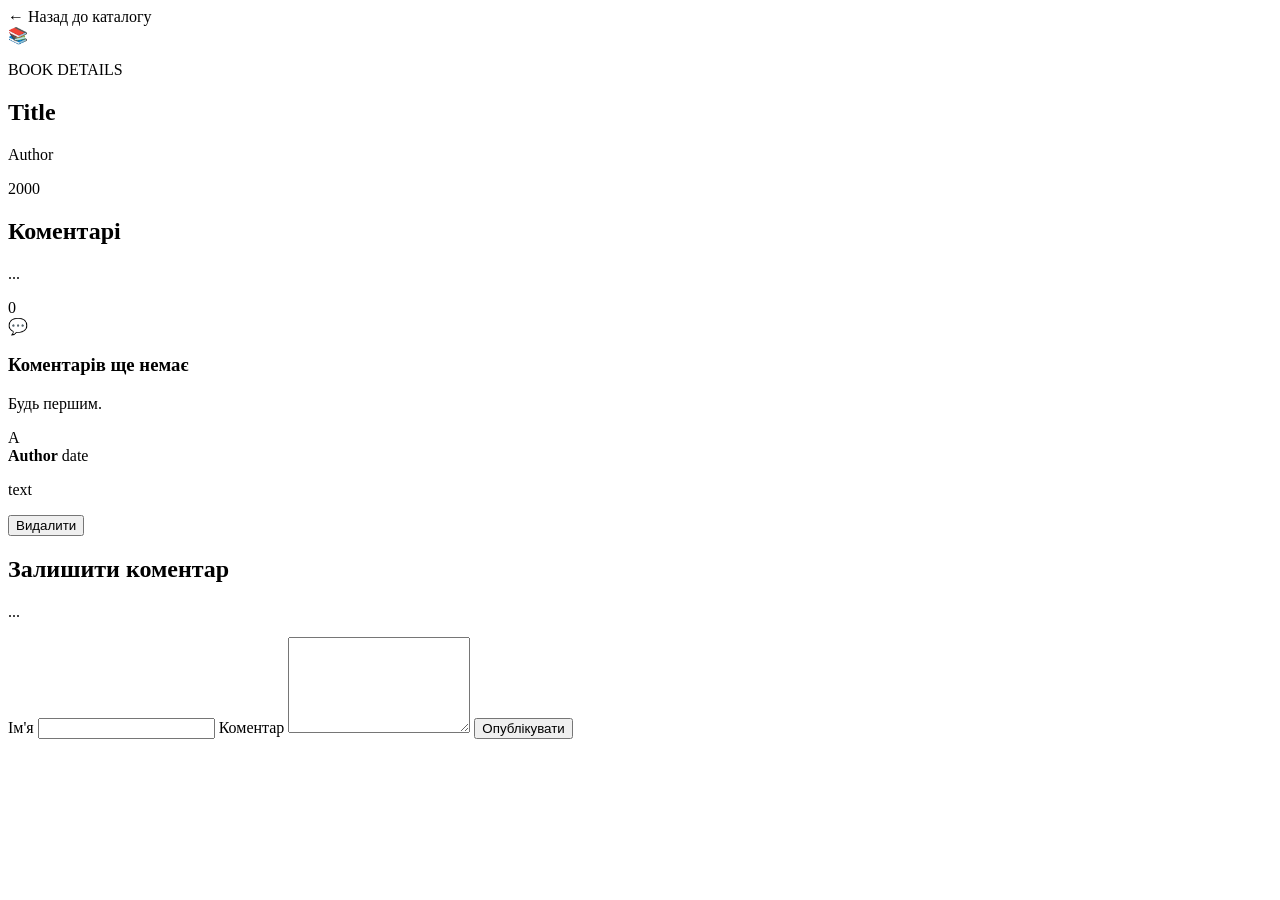
<file: web/src/main/resources/templates/book-comments.html>
<!DOCTYPE html>
<html lang="uk" xmlns:th="http://www.thymeleaf.org" th:lang="${#locale.language}">
<head th:replace="~{fragments/head :: head(${book.title})}"></head>
<body>

<header th:replace="~{fragments/header :: header}"></header>

<main class="container">

    <section class="book-hero">
        <a class="back-link" th:href="@{/books}" th:text="#{comments.back}">← Назад до каталогу</a>

        <div class="book-detail">
            <div class="book-detail-cover">📚</div>
            <div class="book-detail-info">
                <p class="eyebrow" th:text="#{comments.details}">BOOK DETAILS</p>
                <h1 th:text="${book.title}">Title</h1>
                <p class="detail-author" th:text="${book.author}">Author</p>
                <span class="year-badge" th:text="${book.pubYear}">2000</span>
            </div>
        </div>
    </section>

    <section class="comments-layout">

        <div class="comments-main">
            <div class="section-header">
                <div>
                    <h2 th:text="#{comments.title}">Коментарі</h2>
                    <p class="muted" th:text="#{comments.hint}">...</p>
                </div>
                <span class="count" th:text="#{comments.count(${#lists.size(comments)})}">0</span>
            </div>

            <div class="empty-state" th:if="${#lists.isEmpty(comments)}">
                <div class="empty-icon">💬</div>
                <h3 th:text="#{comments.empty.title}">Коментарів ще немає</h3>
                <p th:text="#{comments.empty.text}">Будь першим.</p>
            </div>

            <div class="comments-list" th:unless="${#lists.isEmpty(comments)}">
                <article class="comment-card" th:each="comment : ${comments}">
                    <div class="comment-header">
                        <div class="comment-avatar"
                             th:text="${#strings.toUpperCase(#strings.substring(comment.author, 0, 1))}">A</div>
                        <div>
                            <strong th:text="${comment.author}">Author</strong>
                            <span class="comment-date" th:text="${comment.createdAt}">date</span>
                        </div>
                    </div>

                    <p class="comment-text" th:text="${comment.text}">text</p>

                    <form method="post" th:action="@{/comments}" class="delete-form">
                        <input type="hidden" name="_method" value="delete">
                        <input type="hidden" name="bookId" th:value="${book.id}">
                        <input type="hidden" name="commentId" th:value="${comment.id}">
                        <button type="submit" class="delete-button" th:text="#{comments.delete}"
                                th:attr="data-confirm=#{comments.delete.confirm}"
                                onclick="return confirm(this.dataset.confirm);">Видалити</button>
                    </form>
                </article>
            </div>
        </div>

        <aside class="comment-form-card">
            <h2 th:text="#{comments.form.title}">Залишити коментар</h2>
            <p class="muted" th:text="#{comments.form.hint}">...</p>

            <form method="post" th:action="@{/comments}" class="comment-form">
                <input type="hidden" name="bookId" th:value="${book.id}">

                <label for="author" th:text="#{comments.form.name}">Ім'я</label>
                <input id="author" name="author" type="text" class="input" maxlength="64" required
                       th:placeholder="#{comments.form.name.placeholder}">

                <label for="text" th:text="#{comments.form.text}">Коментар</label>
                <textarea id="text" name="text" class="textarea" maxlength="1000" rows="6" required
                          th:placeholder="#{comments.form.text.placeholder}"></textarea>

                <button type="submit" class="button button-primary button-full"
                        th:text="#{comments.form.submit}">Опублікувати</button>
            </form>
        </aside>
    </section>
</main>

<footer th:replace="~{fragments/footer :: footer}"></footer>

</body>
</html>
</file>
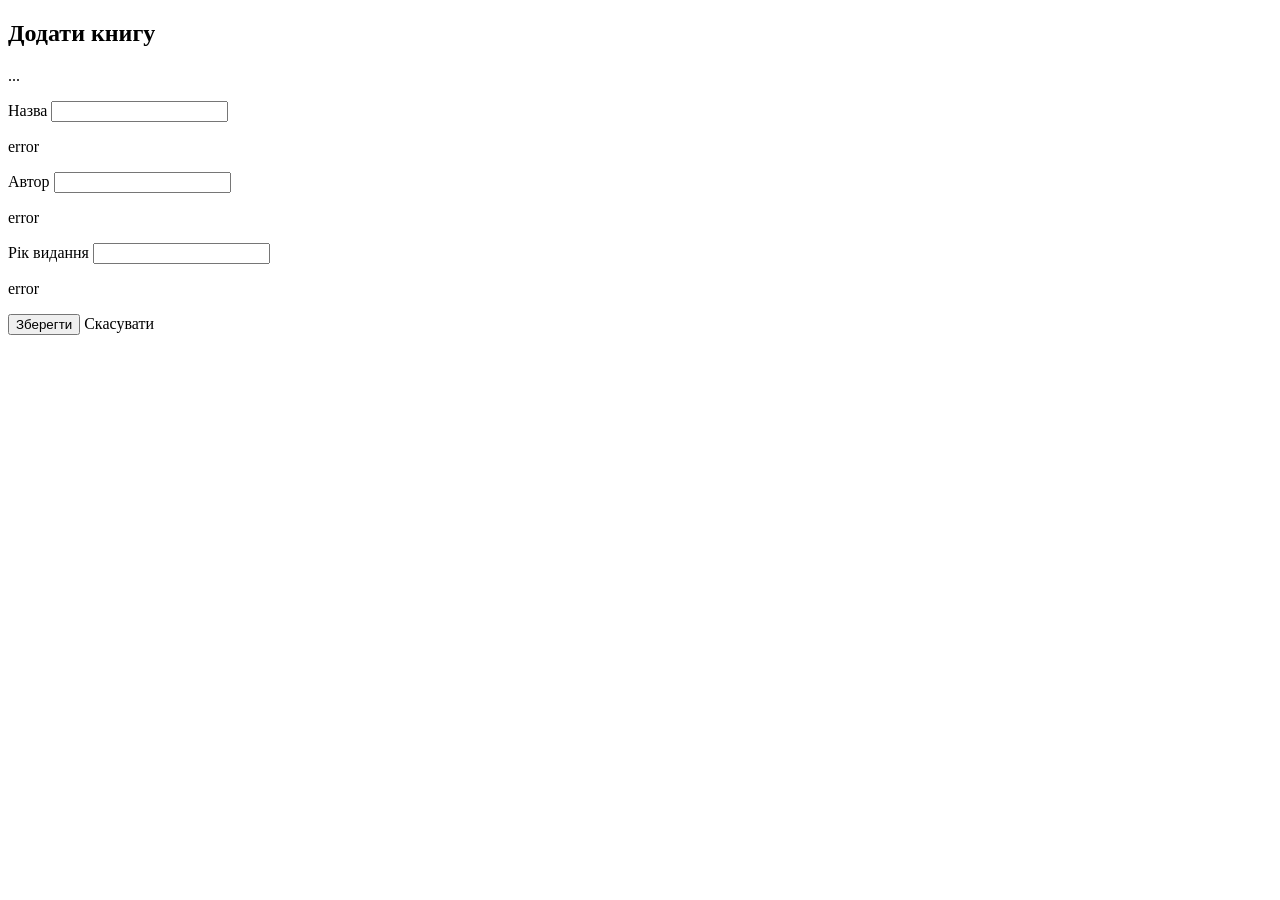
<file: web/src/main/resources/templates/book-form.html>
<!DOCTYPE html>
<html lang="uk" xmlns:th="http://www.thymeleaf.org" th:lang="${#locale.language}">
<head th:replace="~{fragments/head :: head(#{form.add})}"></head>
<body>

<header th:replace="~{fragments/header :: header}"></header>

<main class="container">
    <section class="comment-form-card form-card">
        <h1 th:text="#{form.add}">Додати книгу</h1>
        <p class="muted" th:text="#{form.add.subtitle}">...</p>

        <form method="post" th:action="@{/books/add}" th:object="${book}" class="comment-form">

            <label for="title" th:text="#{form.title}">Назва</label>
            <input id="title" type="text" class="input" maxlength="200" th:field="*{title}">
            <p class="field-error" th:if="${#fields.hasErrors('title')}" th:errors="*{title}">error</p>

            <label for="author" th:text="#{form.author}">Автор</label>
            <input id="author" type="text" class="input" maxlength="200" th:field="*{author}">
            <p class="field-error" th:if="${#fields.hasErrors('author')}" th:errors="*{author}">error</p>

            <label for="pubYear" th:text="#{form.pubYear}">Рік видання</label>
            <input id="pubYear" type="number" class="input" th:field="*{pubYear}">
            <p class="field-error" th:if="${#fields.hasErrors('pubYear')}" th:errors="*{pubYear}">error</p>

            <button type="submit" class="button button-primary button-full" th:text="#{form.submit}">Зберегти</button>
            <a th:href="@{/books}" class="button button-secondary button-full" th:text="#{form.cancel}">Скасувати</a>
        </form>
    </section>
</main>

<footer th:replace="~{fragments/footer :: footer}"></footer>

</body>
</html>
</file>
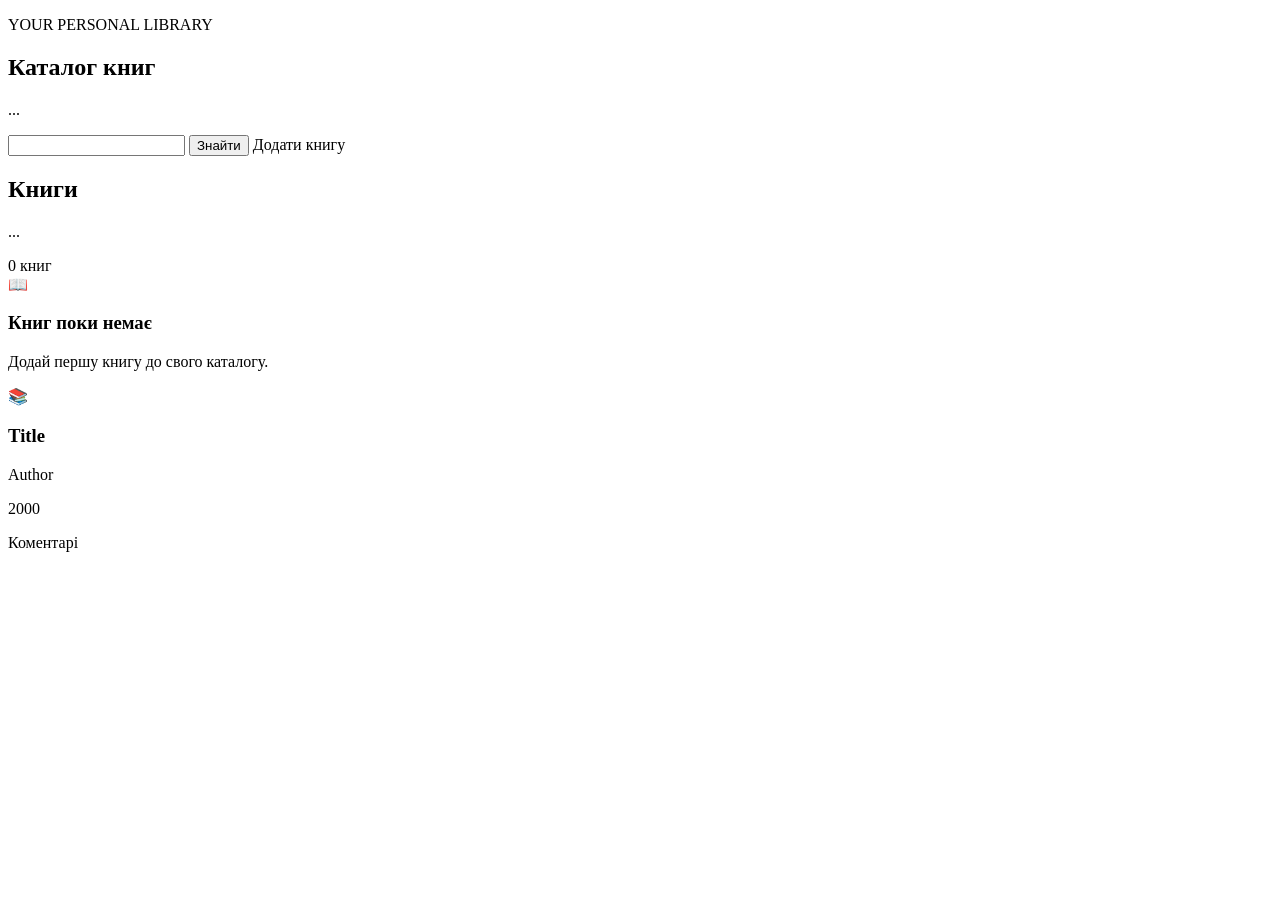
<file: web/src/main/resources/templates/books.html>
<!DOCTYPE html>
<html lang="uk" xmlns:th="http://www.thymeleaf.org" th:lang="${#locale.language}">
<head th:replace="~{fragments/head :: head(#{books.title})}"></head>
<body>

<header th:replace="~{fragments/header :: header}"></header>

<main class="container">

    <section class="hero">
        <div>
            <p class="eyebrow" th:text="#{books.eyebrow}">YOUR PERSONAL LIBRARY</p>
            <h1 th:text="#{books.title}">Каталог книг</h1>
            <p class="hero-text" th:text="#{books.subtitle}">...</p>
        </div>
    </section>

    <section class="toolbar">
        <form method="get" th:action="@{/books}" class="search-form">
            <input type="text" name="q" th:value="${q}"
                   th:placeholder="#{books.search.placeholder}" class="input">
            <button type="submit" class="button button-primary" th:text="#{books.search.button}">Знайти</button>
            <a th:href="@{/books/add}" class="button button-secondary" th:text="#{nav.add}">Додати книгу</a>
        </form>
    </section>

    <section class="section">
        <div class="section-header">
            <div>
                <h2 th:text="#{books.section}">Книги</h2>
                <p class="muted" th:text="#{books.section.hint}">...</p>
            </div>
            <span class="count" th:text="#{books.count(${#lists.size(books)})}">0 книг</span>
        </div>

        <!-- Порожня колекція -->
        <div class="empty-state" th:if="${#lists.isEmpty(books)}">
            <div class="empty-icon">📖</div>
            <h3 th:text="#{books.empty.title}">Книг поки немає</h3>
            <p th:text="#{books.empty.text}">Додай першу книгу до свого каталогу.</p>
        </div>

        <!-- Непорожня колекція -->
        <div class="book-grid" th:unless="${#lists.isEmpty(books)}">
            <article class="book-card" th:each="book : ${books}">
                <div class="book-cover">📚</div>
                <div class="book-content">
                    <h3 class="book-title" th:text="${book.title}">Title</h3>
                    <p class="book-author" th:text="${book.author}">Author</p>
                    <p class="book-year" th:text="${book.pubYear}">2000</p>
                    <a th:href="@{/comments(bookId=${book.id})}"
                       class="button button-secondary button-full" th:text="#{books.comments}">Коментарі</a>
                </div>
            </article>
        </div>
    </section>
</main>

<footer th:replace="~{fragments/footer :: footer}"></footer>

</body>
</html>
</file>
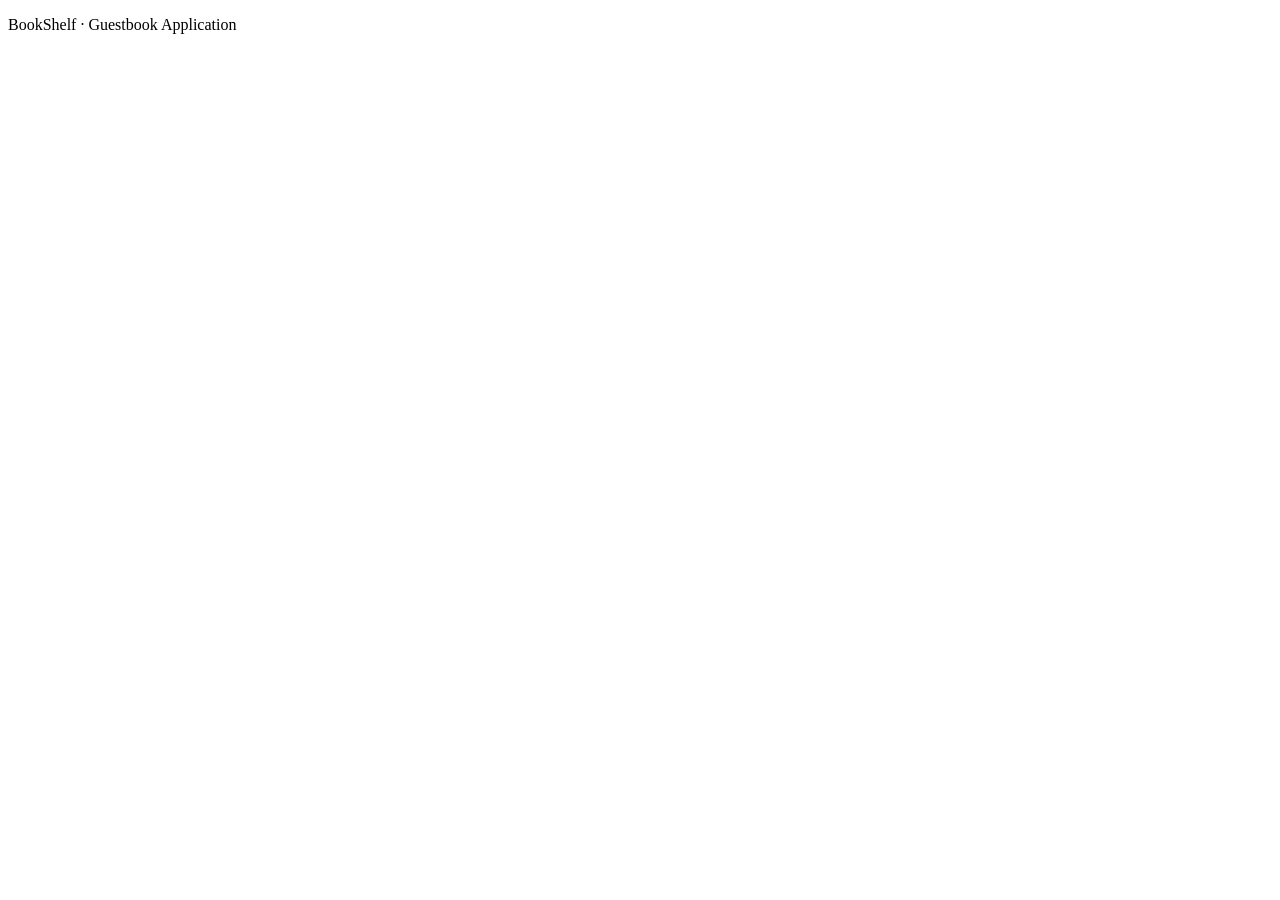
<file: web/src/main/resources/templates/fragments/footer.html>
<!DOCTYPE html>
<html xmlns:th="http://www.thymeleaf.org">
<body>
<footer class="footer" th:fragment="footer">
    <div class="container">
        <p th:text="#{footer.text}">BookShelf · Guestbook Application</p>
    </div>
</footer>
</body>
</html>
</file>
